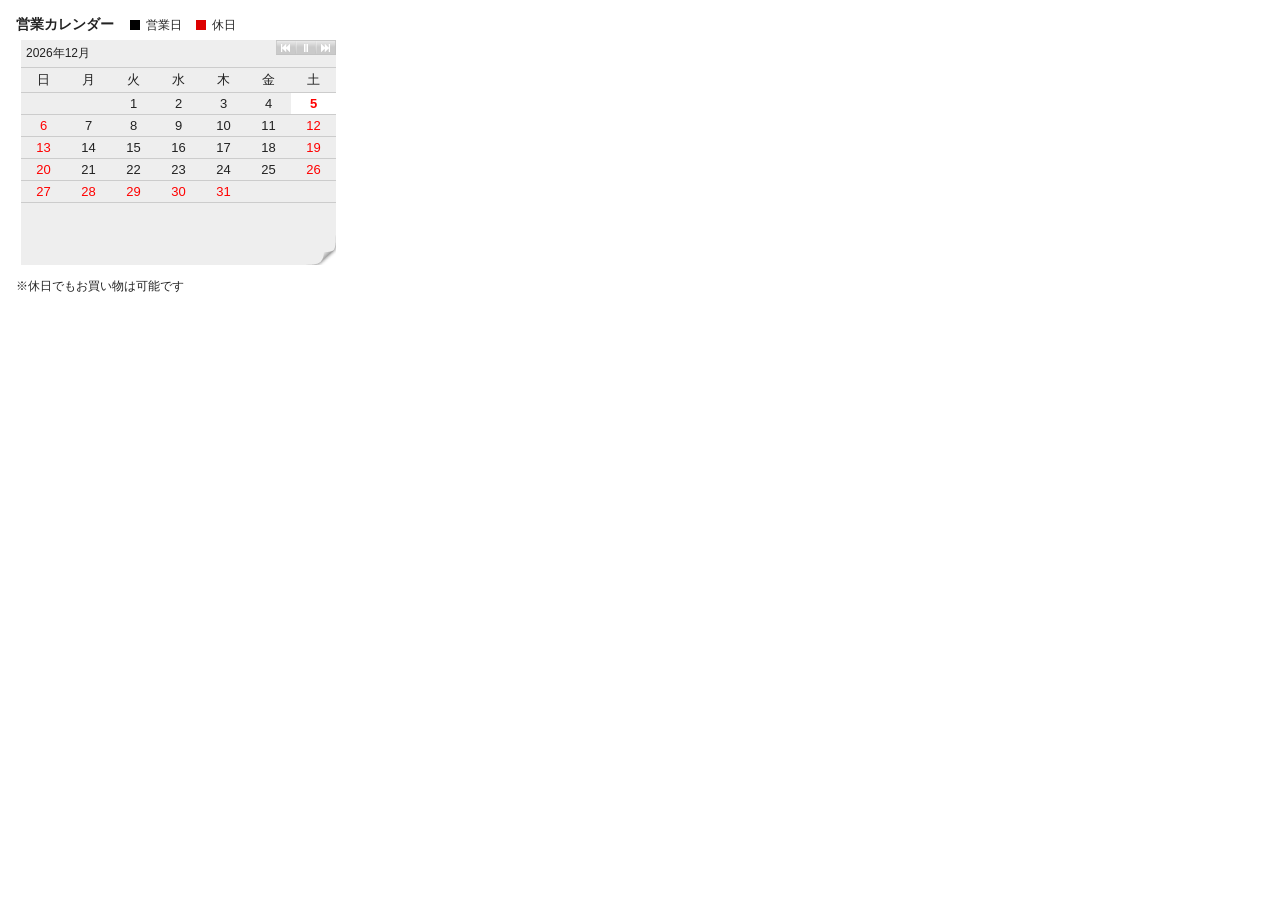
<file: calendar/index.html>
<!doctype html>
<html lang="ja">
<head>
<meta charset="utf-8">
<meta name="viewport" content="width=device-width, initial-scale=1">
<link rel="stylesheet" href="cal.css">
<style>
body{margin:0;padding:16px;background:#fff;font-family:Meiryo, sans-serif;color:#222}
.calLead{display:flex;align-items:center;gap:16px;flex-wrap:wrap;margin:0 0 6px}
.calLead h3{margin:0;font-size:14px;font-weight:700}
.legend{display:flex;gap:14px;font-size:12px}
.legend span{display:inline-flex;align-items:center;gap:6px}
.legend i{display:inline-block;width:10px;height:10px}
.legend .open{background:#000}
.legend .holiday{background:#d00}
.note{margin:8px 0 0;font-size:12px}
</style>
</head>
<body>
  <div class="calLead">
    <h3>営業カレンダー</h3>
    <div class="legend">
      <span><i class="open"></i>営業日</span>
      <span><i class="holiday"></i>休日</span>
    </div>
  </div>
  <script src="cal.js" charset="UTF-8"></script>
  <p class="note">※休日でもお買い物は可能です</p>
</body>
</html>
</file>
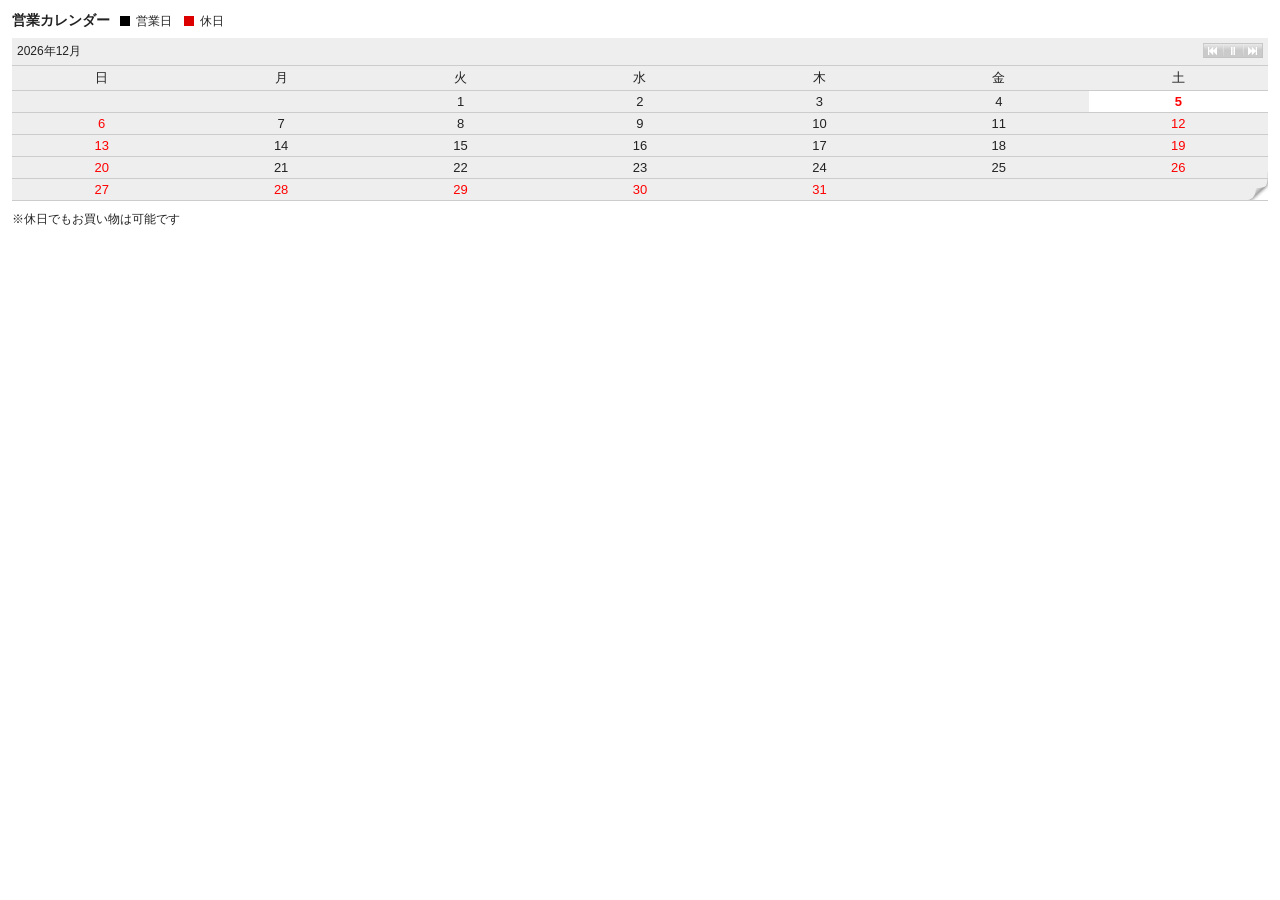
<file: calendar/sp.html>
<!doctype html>
<html lang="ja">
<head>
<meta charset="utf-8">
<meta name="viewport" content="width=device-width, initial-scale=1">
<link rel="stylesheet" href="cal_sp.css">
<style>
body{margin:0;padding:12px;background:#fff;font-family:Meiryo, sans-serif;color:#222}
.calLead{display:flex;align-items:center;gap:10px;flex-wrap:wrap;margin:0 0 8px}
.calLead h3{margin:0;font-size:14px;font-weight:700}
.legend{display:flex;gap:12px;font-size:12px}
.legend span{display:inline-flex;align-items:center;gap:6px}
.legend i{display:inline-block;width:10px;height:10px}
.legend .open{background:#000}
.legend .holiday{background:#d00}
.note{margin:8px 0 0;font-size:12px}
</style>
</head>
<body>
  <div class="calLead">
    <h3>営業カレンダー</h3>
    <div class="legend">
      <span><i class="open"></i>営業日</span>
      <span><i class="holiday"></i>休日</span>
    </div>
  </div>
  <script src="cal.js" charset="UTF-8"></script>
  <p class="note">※休日でもお買い物は可能です</p>
</body>
</html>
</file>
<file: calendar/cal.css>
@charset "UTF-8";

span.Today {
	cursor: pointer;
	font-weight: bolder;
	display: block;
	background-color: #FFFFFF;
}
.deli {
	background-color: #009900;
	color: #FFFFFF;
}
li.openingsale {
	color: #FFFFFF;
	font-weight: bolder;
	background-color: #FF0000;
}
li.holyday {
	color: #FF0000;
}
li.Sun {
	color: #FF0000;
}
li.Sat {
	color: #FF0000;
}
li.undefined {
	cursor: pointer;
}

/*ui*/
div.cal_wrapper {
	padding: 0px;
	width: 315px!important;
	width/**/: 315px;
	height: 225px!important;
	height/**/: 225px;
	background-image: url(background.gif);
	background-position: bottom right;
	background-repeat: no-repeat;
	background-color: #EEEEEE;
	position: relative;
	margin: 5px 5px 13px 5px;
}
ul.cal_ui {
	padding: 0px;
	margin: 0px;
	width: 60px;
	float: right;
}
ul.cal_ui li {
	float: left;
	width: 20px;
	height: 15px;
	font-size: 10px;
	list-style: none;
	background-repeat: no-repeat;
	cursor: pointer;
}
li.cal_prev {
	background-image: url(cal_01.gif);
}
li.cal_to {
	background-image: url(cal_02.gif);
}
li.cal_next {
	background-image: url(cal_03.gif);
}

div.cal_base {
	
}

div.cal_base p {
	font-size: 12px;
	padding: 5px;
	margin: 0px;
	border-bottom: solid 1px #CCCCCC;
}

ul.cal_main {
	clear: both;
	padding: 0px;
	margin: 0px;
}
ul.cal_main li {
	/*padding: 3px 0px 3px 0px;*/
	width: 45px;
	text-align: center;
	list-style: none;
	font-size: 13px;
	float: left;
	overflow: hidden;
	border-bottom: solid 1px #CCCCCC;
}
ul.cal_main li span {
	padding: 3px;
	display: block;
}

li.cal_headline {
	
}
</file>
<file: calendar/cal_sp.css>
@charset "UTF-8";

span.Today {
	cursor: pointer;
	font-weight: bolder;
	display: block;
	background-color: #FFFFFF;
}

.deli {
	background-color: #009900;
	color: #FFFFFF;
}

li.openingsale {
	color: #FFFFFF;
	font-weight: bolder;
	background-color: #FF0000;
}

li.holyday {
	color: #FF0000;
}

li.Sun {
	color: #FF0000;
}

li.Sat {
	color: #FF0000;
}

li.undefined {
	cursor: pointer;
}

/* ui */
div.cal_wrapper {
	padding: 0;
	width: 100% !important;
	height: auto !important;
	background-image: url(background.gif);
	background-position: bottom right;
	background-repeat: no-repeat;
	background-color: #EEEEEE;
	position: relative;
	margin-bottom: 10px;
	overflow: hidden;
	box-sizing: border-box;
}
ul.cal_ui {
	padding: 0;
	margin: 0;
	position: absolute;
	top: 5px;
	right: 5px;
	width: auto;
	float: none;
	z-index: 2;
}

ul.cal_ui li {
	float: left;
	width: 20px;
	height: 15px;
	font-size: 10px;
	list-style: none;
	background-repeat: no-repeat;
	cursor: pointer;
}

li.cal_prev {
	background-image: url(cal_01.gif);
}

li.cal_to {
	background-image: url(cal_02.gif);
}

li.cal_next {
	background-image: url(cal_03.gif);
}

div.cal_base {
	overflow: hidden;
}

div.cal_base p {
	font-size: 12px;
	padding: 5px 70px 5px 5px;
	margin: 0;
	border-bottom: solid 1px #CCCCCC;
	box-sizing: border-box;
}

ul.cal_main {
	clear: both;
	padding: 0;
	margin: 0;
	width: 100%;
}

ul.cal_main::after {
	content: "";
	display: block;
	clear: both;
}

ul.cal_main li {
	width: calc(100% / 7);
	text-align: center;
	list-style: none;
	font-size: 13px;
	float: left;
	overflow: hidden;
	border-bottom: solid 1px #CCCCCC;
	box-sizing: border-box;
	background-color: transparent;
}

ul.cal_main li span {
	padding: 3px;
	display: block;
}

li.cal_headline {
	background-color: transparent;
}
</file>
